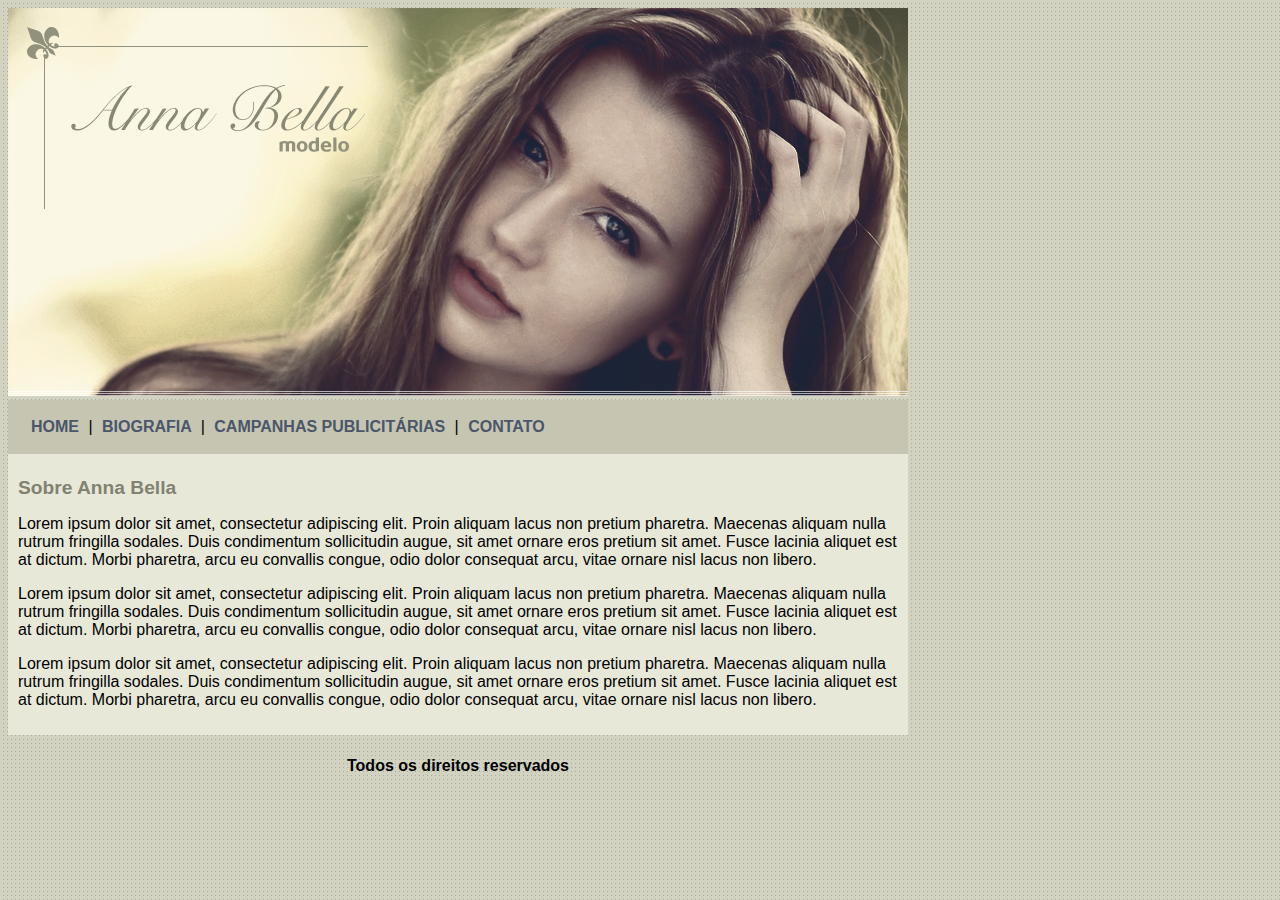
<file: index.html>
<!DOCTYPE html>
<html lang="en">
<head>
    <meta charset="UTF-8">
    <meta name="viewport" content="width=device-width, initial-scale=1.0">
    <title>Anna Bella Oficial</title>
    <link rel="stylesheet" type="text/css" href="styles.css">
</head>
<body>
    <div id="main">
        <img src="./imagens/capa.png">
        <div id="menu">
            <a href="index.html"> HOME </a> |
            <a href="biografia.html"> BIOGRAFIA </a>  |
            <a href="campanhas.html"> CAMPANHAS PUBLICITÁRIAS  </a>  |
            <a href="contato.html"> CONTATO  </a>
        </div>
        <div id="conteudo">
            <h1>Sobre Anna Bella</h1>
            <p>
                Lorem ipsum dolor sit amet, consectetur adipiscing elit. 
                Proin aliquam lacus non pretium pharetra. 
                Maecenas aliquam nulla rutrum fringilla sodales. 
                Duis condimentum sollicitudin augue, sit amet ornare eros pretium sit amet. 
                Fusce lacinia aliquet est at dictum. Morbi pharetra, arcu eu convallis congue, 
                odio dolor consequat arcu, vitae ornare nisl lacus non libero. 
            </p><p>
                Lorem ipsum dolor sit amet, consectetur adipiscing elit. 
                Proin aliquam lacus non pretium pharetra. 
                Maecenas aliquam nulla rutrum fringilla sodales. 
                Duis condimentum sollicitudin augue, sit amet ornare eros pretium sit amet. 
                Fusce lacinia aliquet est at dictum. Morbi pharetra, arcu eu convallis congue, 
                odio dolor consequat arcu, vitae ornare nisl lacus non libero. 
            </p><p>
                Lorem ipsum dolor sit amet, consectetur adipiscing elit. 
                Proin aliquam lacus non pretium pharetra. 
                Maecenas aliquam nulla rutrum fringilla sodales. 
                Duis condimentum sollicitudin augue, sit amet ornare eros pretium sit amet. 
                Fusce lacinia aliquet est at dictum. Morbi pharetra, arcu eu convallis congue, 
                odio dolor consequat arcu, vitae ornare nisl lacus non libero. 
            </p>
        </div>
        <footer id="footer">
            <p class="licenca">Todos os direitos reservados</p>
        </footer>
    </div>    
</body>

</html>
</file>
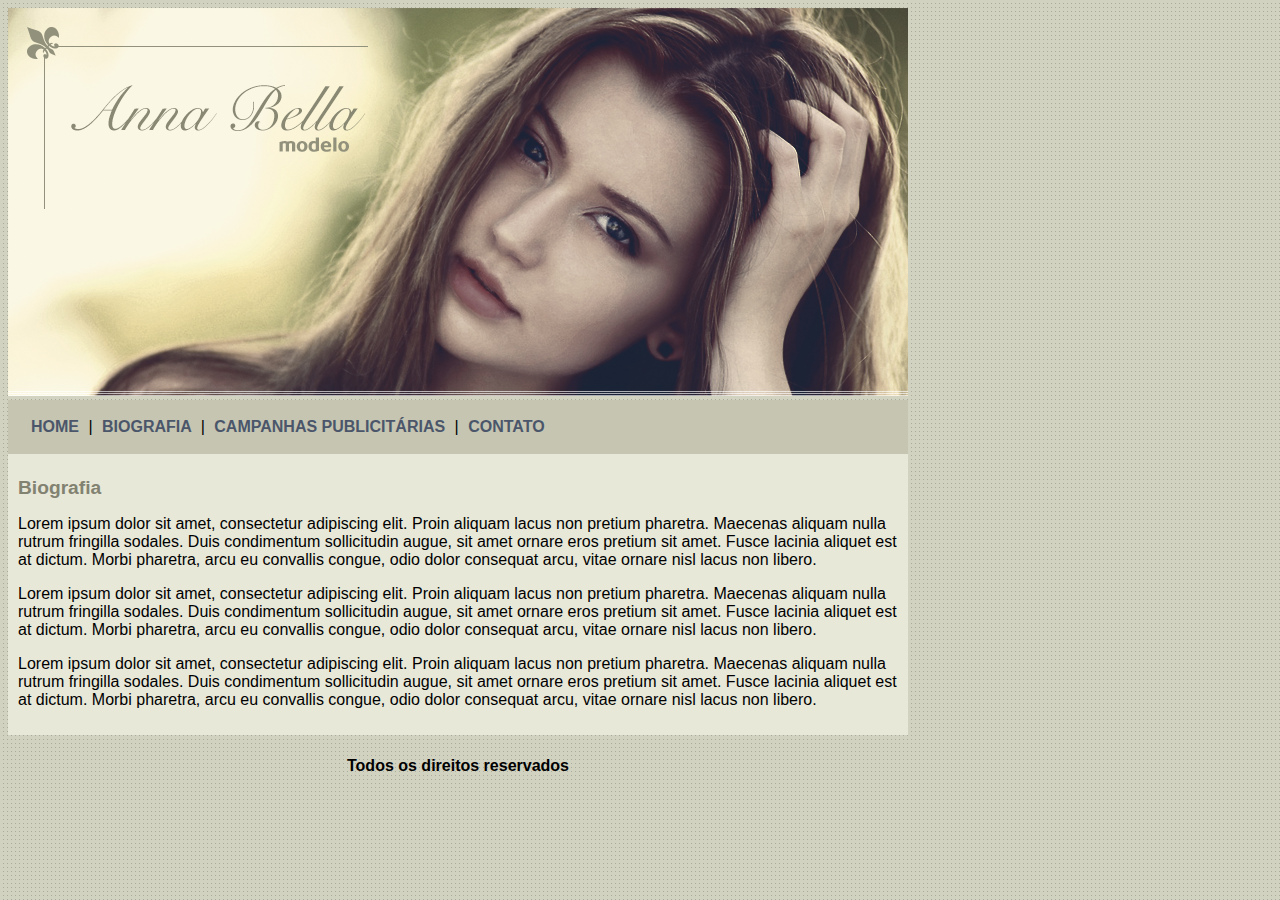
<file: biografia.html>
<!DOCTYPE html>
<html lang="en">
<head>
    <meta charset="UTF-8">
    <meta name="viewport" content="width=device-width, initial-scale=1.0">
    <title>Anna Bella - Biografia</title>
    <link rel="stylesheet" type="text/css" href="styles.css">
</head>
<body>
    <div id="main">
        <img src="./imagens/capa.png" alt="">
        <div id="menu">
            <a href="index.html"> HOME </a> |
            <a href="biografia.html"> BIOGRAFIA </a>  |
            <a href="campanhas.html"> CAMPANHAS PUBLICITÁRIAS  </a>  |
            <a href="contato.html"> CONTATO  </a>
        </div>
        <div id="conteudo">
            <h1>Biografia</h1>
            <p>
                Lorem ipsum dolor sit amet, consectetur adipiscing elit. 
                Proin aliquam lacus non pretium pharetra. 
                Maecenas aliquam nulla rutrum fringilla sodales. 
                Duis condimentum sollicitudin augue, sit amet ornare eros pretium sit amet. 
                Fusce lacinia aliquet est at dictum. Morbi pharetra, arcu eu convallis congue, 
                odio dolor consequat arcu, vitae ornare nisl lacus non libero. 
            </p><p>
                Lorem ipsum dolor sit amet, consectetur adipiscing elit. 
                Proin aliquam lacus non pretium pharetra. 
                Maecenas aliquam nulla rutrum fringilla sodales. 
                Duis condimentum sollicitudin augue, sit amet ornare eros pretium sit amet. 
                Fusce lacinia aliquet est at dictum. Morbi pharetra, arcu eu convallis congue, 
                odio dolor consequat arcu, vitae ornare nisl lacus non libero. 
            </p><p>
                Lorem ipsum dolor sit amet, consectetur adipiscing elit. 
                Proin aliquam lacus non pretium pharetra. 
                Maecenas aliquam nulla rutrum fringilla sodales. 
                Duis condimentum sollicitudin augue, sit amet ornare eros pretium sit amet. 
                Fusce lacinia aliquet est at dictum. Morbi pharetra, arcu eu convallis congue, 
                odio dolor consequat arcu, vitae ornare nisl lacus non libero. 
            </p>
        </div>
        <footer id="footer">
            <p class="licenca">Todos os direitos reservados</p>
        </footer>
    </div>    
</body>

</html>
</file>
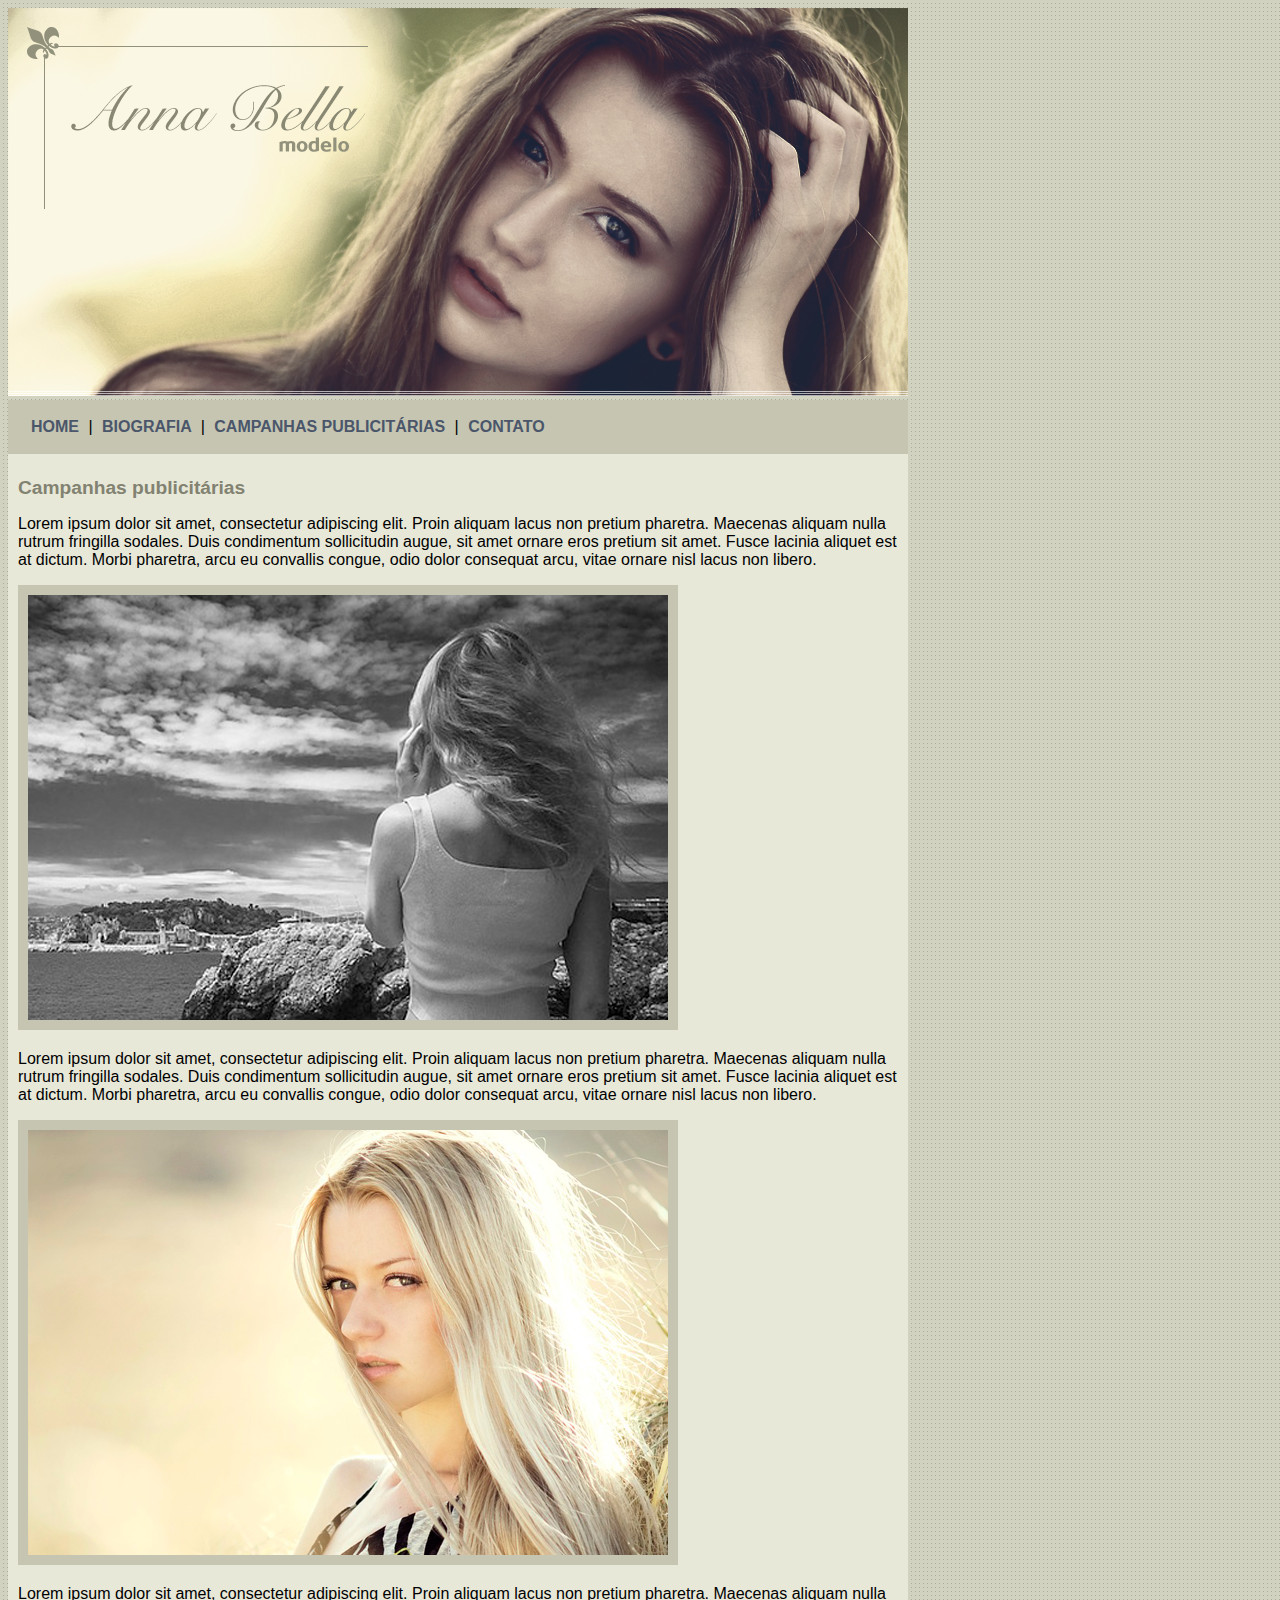
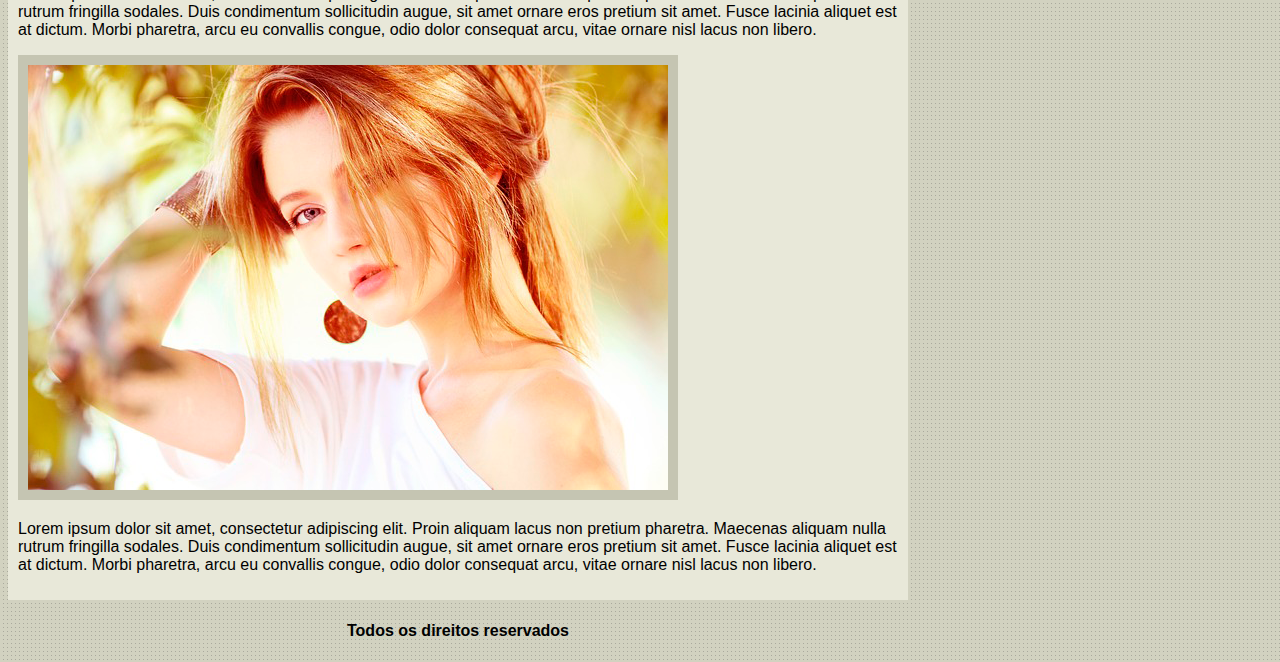
<file: campanhas.html>
<!DOCTYPE html>
<html lang="en">
<head>
    <meta charset="UTF-8">
    <meta name="viewport" content="width=device-width, initial-scale=1.0">
    <title>Anna Bella - Campanhas publicitárias</title>
    <link rel="stylesheet" type="text/css" href="styles.css">
</head>
<body>
    <div id="main">
        <img src="./imagens/capa.png" alt="">
        <div id="menu">
            <a href="index.html"> HOME </a> |
            <a href="biografia.html"> BIOGRAFIA </a>  |
            <a href="campanhas.html"> CAMPANHAS PUBLICITÁRIAS  </a>  |
            <a href="contato.html"> CONTATO  </a>
        </div>
        <div id="conteudo">
            <h1>Campanhas publicitárias</h1>
            <p>
                Lorem ipsum dolor sit amet, consectetur adipiscing elit. 
                Proin aliquam lacus non pretium pharetra. 
                Maecenas aliquam nulla rutrum fringilla sodales. 
                Duis condimentum sollicitudin augue, sit amet ornare eros pretium sit amet. 
                Fusce lacinia aliquet est at dictum. Morbi pharetra, arcu eu convallis congue, 
                odio dolor consequat arcu, vitae ornare nisl lacus non libero. 
            </p>
            <img src="./imagens/foto1.png" class="imagem">
            <p>
                Lorem ipsum dolor sit amet, consectetur adipiscing elit. 
                Proin aliquam lacus non pretium pharetra. 
                Maecenas aliquam nulla rutrum fringilla sodales. 
                Duis condimentum sollicitudin augue, sit amet ornare eros pretium sit amet. 
                Fusce lacinia aliquet est at dictum. Morbi pharetra, arcu eu convallis congue, 
                odio dolor consequat arcu, vitae ornare nisl lacus non libero. 
            </p>
            <img src="./imagens/foto2.png" class="imagem">
            <p>
                Lorem ipsum dolor sit amet, consectetur adipiscing elit. 
                Proin aliquam lacus non pretium pharetra. 
                Maecenas aliquam nulla rutrum fringilla sodales. 
                Duis condimentum sollicitudin augue, sit amet ornare eros pretium sit amet. 
                Fusce lacinia aliquet est at dictum. Morbi pharetra, arcu eu convallis congue, 
                odio dolor consequat arcu, vitae ornare nisl lacus non libero. 
            </p>
            <img src="./imagens/foto3.png" class="imagem">
            <p>
                Lorem ipsum dolor sit amet, consectetur adipiscing elit. 
                Proin aliquam lacus non pretium pharetra. 
                Maecenas aliquam nulla rutrum fringilla sodales. 
                Duis condimentum sollicitudin augue, sit amet ornare eros pretium sit amet. 
                Fusce lacinia aliquet est at dictum. Morbi pharetra, arcu eu convallis congue, 
                odio dolor consequat arcu, vitae ornare nisl lacus non libero. 
            </p>
        </div>
        <footer id="footer">
            <p class="licenca">Todos os direitos reservados</p>
        </footer>
    </div>    
</body>
</html>
</file>
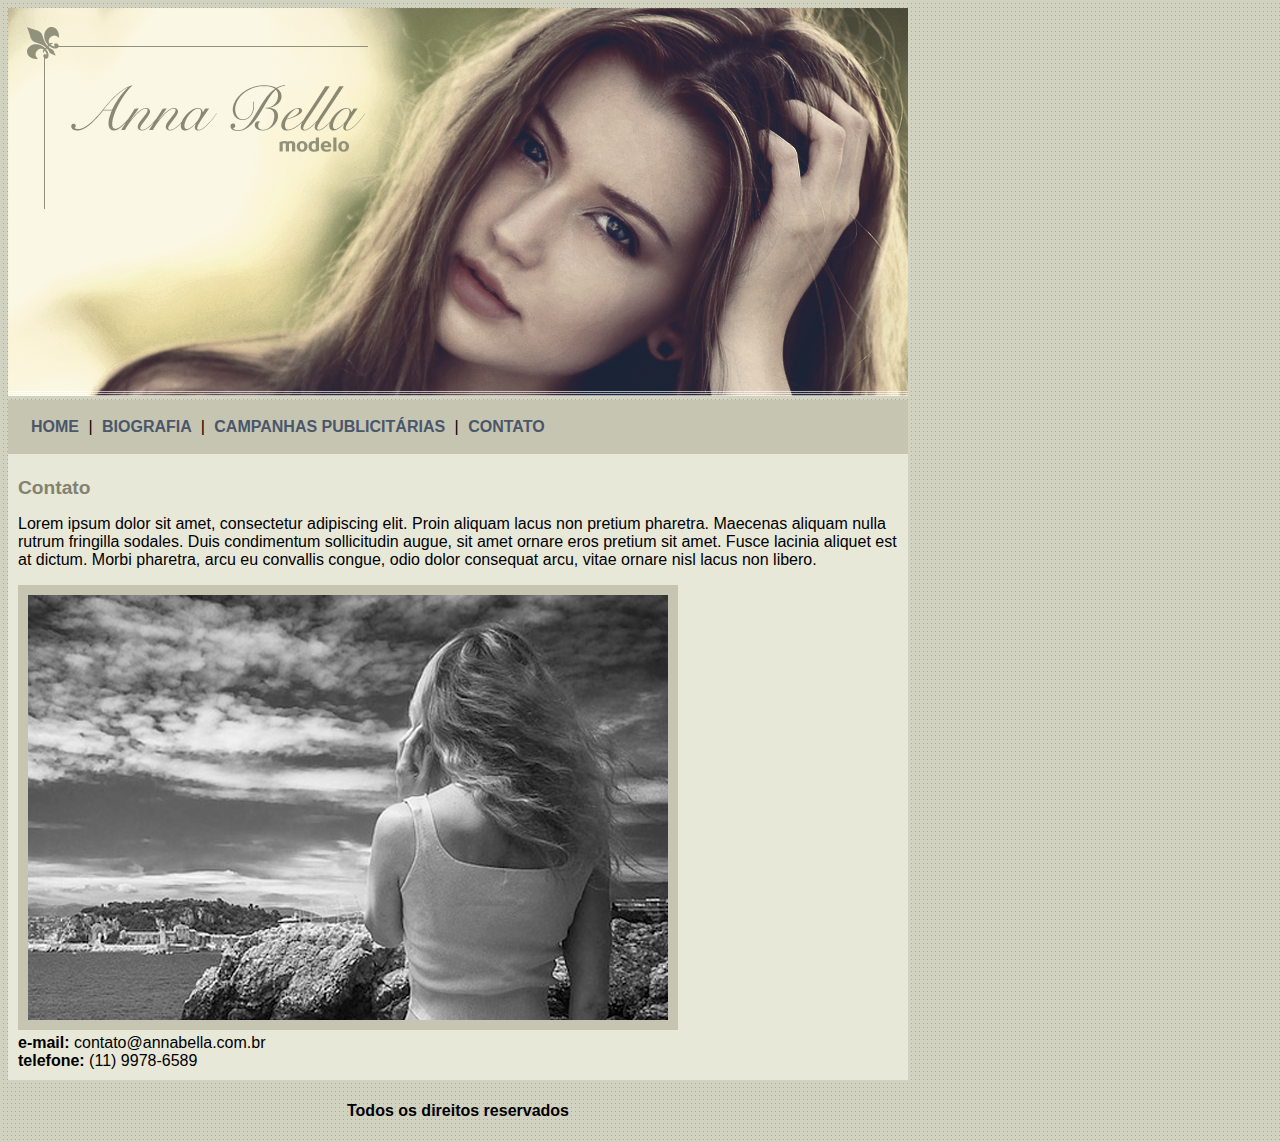
<file: contato.html>
<!DOCTYPE html>
<html lang="en">
<head>
    <meta charset="UTF-8">
    <meta name="viewport" content="width=device-width, initial-scale=1.0">
    <title>Anna Bella - Contato</title>
    <link rel="stylesheet" type="text/css" href="styles.css">
</head>
<body>
    <div id="main">
        <img src="./imagens/capa.png" alt="">
        <div id="menu">
            <a href="index.html"> HOME </a> |
            <a href="biografia.html"> BIOGRAFIA </a>  |
            <a href="campanhas.html"> CAMPANHAS PUBLICITÁRIAS  </a>  |
            <a href="contato.html"> CONTATO  </a>
        </div>
        <div id="conteudo">
            <h1>Contato</h1>
            <p>
                Lorem ipsum dolor sit amet, consectetur adipiscing elit. 
                Proin aliquam lacus non pretium pharetra. 
                Maecenas aliquam nulla rutrum fringilla sodales. 
                Duis condimentum sollicitudin augue, sit amet ornare eros pretium sit amet. 
                Fusce lacinia aliquet est at dictum. Morbi pharetra, arcu eu convallis congue, 
                odio dolor consequat arcu, vitae ornare nisl lacus non libero. 
            </p>
            <img src="./imagens/foto1.png" class="imagem">
            <div>
                <span class="contato">e-mail:</span> contato@annabella.com.br <br>
                <span class="contato">telefone:</span> (11) 9978-6589 
            </div>
        </div>
        <footer id="footer">
            <p class="licenca">Todos os direitos reservados</p>
        </footer>
    </div>    
</body>

</html>
</file>
<file: styles.css>
:root {
    margin: 0;
    padding: 0;
}
body {
    background: #d2d2c1 url('./imagens/fundo.png');
    font: 16px Arial, Helvetica, sans-serif;
}

#main {
    width: 900px;
}

#menu {
    background: #c5c5b2;
    padding: 18px;
}

a {
    color: #4b566a;
    text-decoration: none;
    font-weight: bold;
    padding: 5px;
}

#conteudo {
    background: #e8e8d9;
    padding: 10px;
}

h1 {
    color: #828271;
    font-size: 1.2em;
}

.imagem {
    border: #c5c5b2 solid 10px;
}

#footer {
    text-align: center;
}

.licenca {
    font-weight: bold;
    padding: 6px;
}

.contato {
    font-weight: bold;
}
</file>
